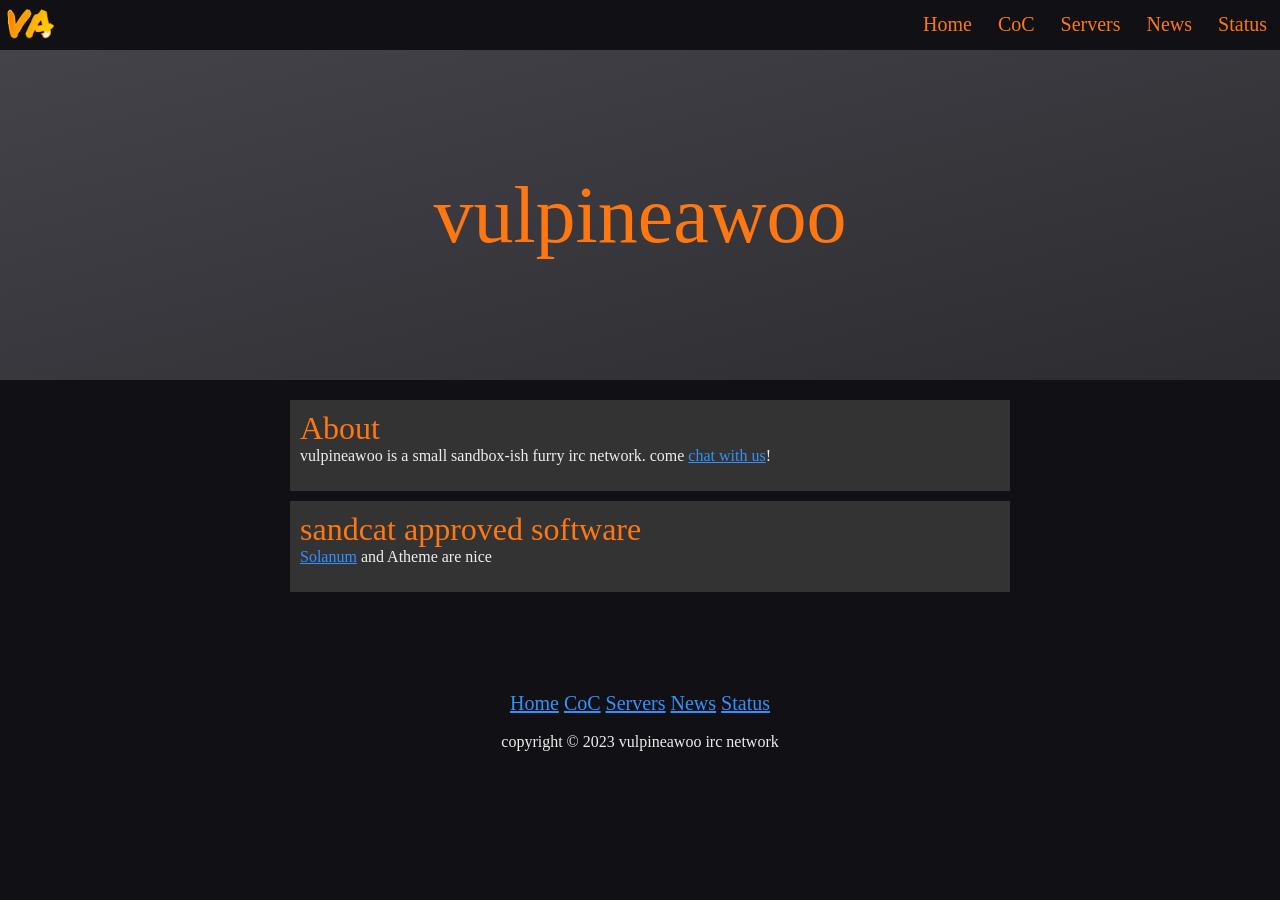
<file: index.html>
<!DOCTYPE html>
<html>
<head>
<link rel="stylesheet" type="text/css" href="assets/style.css">
<link rel="icon" href="assets/va_transparent.png">
<meta name="viewport" content="width=device-width, initial-scale=1">
<title>vulpineawoo</title>
</head>
<body>

<ul id="hnav">
  <li><a href=".">Home</a></li>
  <li><a href="coc.html">CoC</a></li>
  <li><a href="servers.html">Servers</a></li>
  <li><a href="news">News</a></li>
  <li><a href="https://vulpineawoo.statuspage.io">Status</a></li>
</ul>
<div id="heading">vulpineawoo</div>

<div class="wrapper">
  <div class="box">
  <h1>About</h1>
  <p>vulpineawoo is a small sandbox-ish furry irc network. come <a href='servers.html'>chat with us</a>!</p>
  </div>
  <div class="box">
    <h1>sandcat approved software</h1>
    <p>
      <a href="https://github.com/solanum-ircd/solanum">Solanum</a> and Atheme are nice
    </p>

  </div>
</div>

<div id="footer">
  <ul id="fnav">
    <li><a href=".">Home</a></li>
    <li><a href="coc.html">CoC</a></li>
    <li><a href="servers.html">Servers</a></li>
    <li><a href="news">News</a></li>
    <li><a href="https://vulpineawoo.statuspage.io">Status</a></li>
  </ul>
  <br>
  copyright &copy; 2023 vulpineawoo irc network
</div>
</body>
</html>
</file>
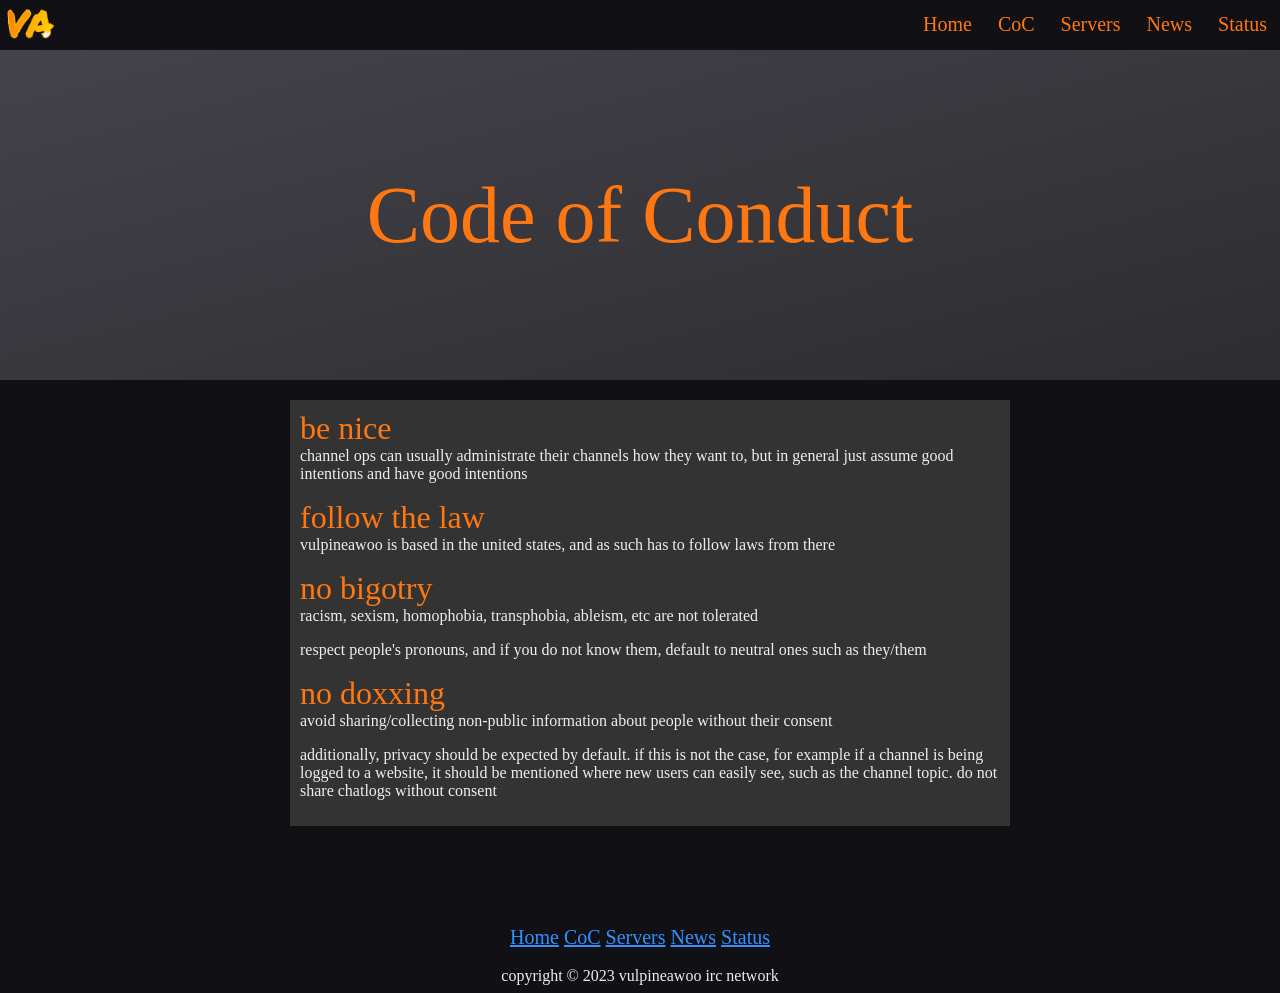
<file: coc.html>
<!DOCTYPE html>
<html>
<head>
<link rel="stylesheet" type="text/css" href="assets/style.css">
<link rel="icon" href="assets/va_transparent.png">
<meta name="viewport" content="width=device-width, initial-scale=1">
<title>Code of Conduct - vulpineawoo</title>
</head>
<body>

<ul id="hnav">
  <li><a href=".">Home</a></li>
  <li><a href="coc.html">CoC</a></li>
  <li><a href="servers.html">Servers</a></li>
  <li><a href="news">News</a></li>
  <li><a href="https://vulpineawoo.statuspage.io">Status</a></li>
</ul>
<div id="heading">Code of Conduct</div>

<div class="wrapper">
  <div class="box">
  <h1>be nice</h1>
  <p>
    channel ops can usually administrate their channels
    how they want to, but in general just assume good
    intentions and have good intentions
  </p>
  <h1>follow the law</h1>
  <p>
    vulpineawoo is based in the united states, and as such
    has to follow laws from there
  </p>
  <h1>no bigotry</h1>
  <p>
    racism, sexism, homophobia, transphobia, ableism, etc
    are not tolerated
  </p>
  <p>
    respect people's pronouns, and if you do not know them,
    default to neutral ones such as they/them
  </p>
  <h1>no doxxing</h1>
  <p>
    avoid sharing/collecting non-public information about
    people without their consent
  </p>
  <p>
    additionally, privacy should be expected by default. if
    this is not the case, for example if a channel is being
    logged to a website, it should be mentioned where new
    users can easily see, such as the channel topic. do not
    share chatlogs without consent
  </p>
  </div>
</div>

<div id="footer">
  <ul id="fnav">
    <li><a href=".">Home</a></li>
    <li><a href="coc.html">CoC</a></li>
    <li><a href="servers.html">Servers</a></li>
    <li><a href="news">News</a></li>
    <li><a href="https://vulpineawoo.statuspage.io">Status</a></li>
  </ul>
  <br>
  copyright &copy; 2023 vulpineawoo irc network
</div>
</body>
</html>
</file>
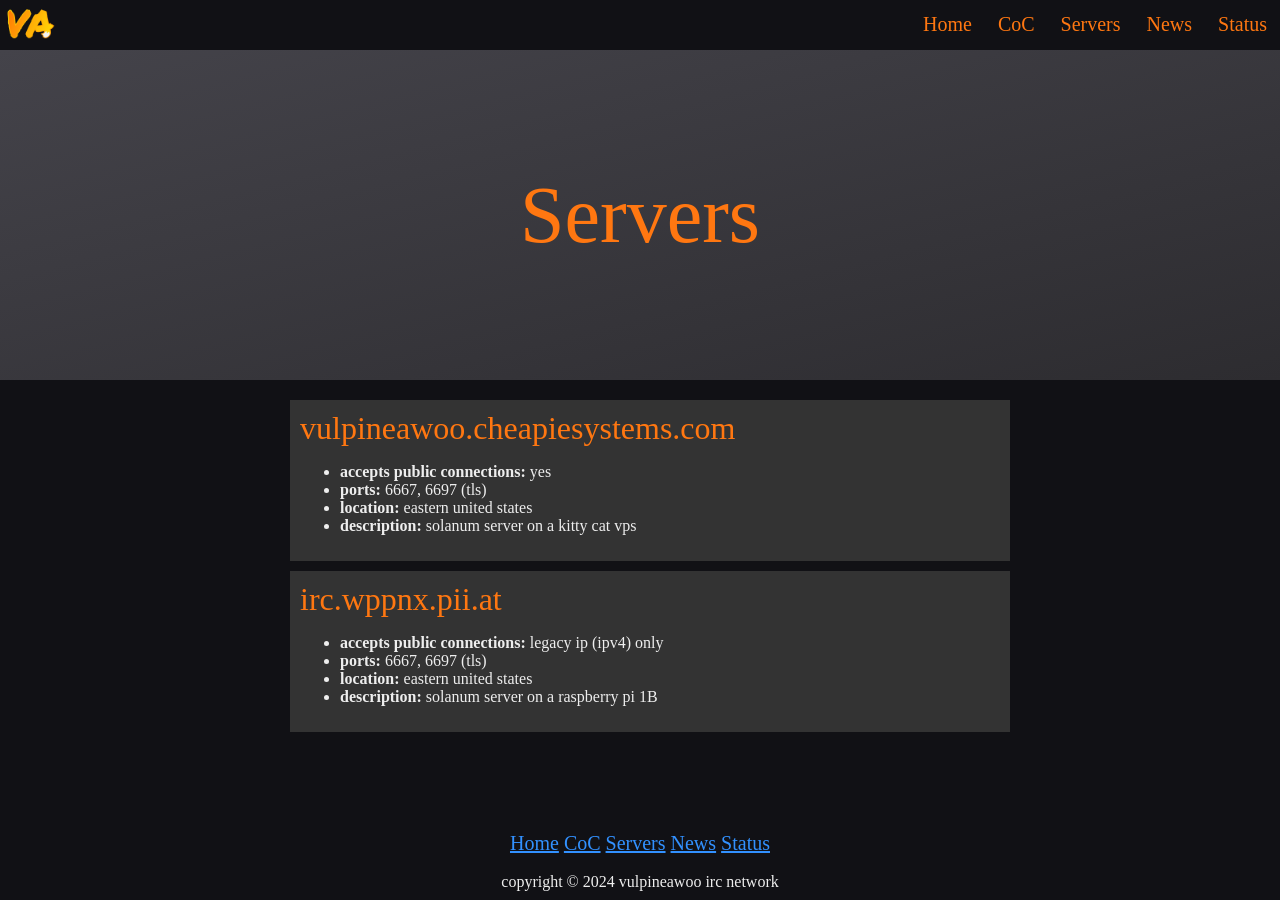
<file: servers.html>
<!DOCTYPE html>
<html>
<head>
<link rel="stylesheet" type="text/css" href="assets/style.css">
<link rel="icon" href="assets/va_transparent.png">
<meta name="viewport" content="width=device-width, initial-scale=1">
<title>Servers - vulpineawoo</title>
</head>
<body>

<ul id="hnav">
  <li><a href=".">Home</a></li>
  <li><a href="coc.html">CoC</a></li>
  <li><a href="servers.html">Servers</a></li>
  <li><a href="news">News</a></li>
  <li><a href="https://vulpineawoo.statuspage.io">Status</a></li>
</ul>
<div id="heading">Servers</div>

<div class="wrapper">
  <div class="box">
    <h1>vulpineawoo.cheapiesystems.com</h1>
    <ul>
      <li><strong>accepts public connections:</strong> yes</li>
      <li><strong>ports:</strong> 6667, 6697 (tls)</li>
      <li><strong>location:</strong> eastern united states</li>
      <li><strong>description:</strong> solanum server on a kitty cat vps</li>
    </ul>
  </div>
  <div class="box">
    <h1>irc.wppnx.pii.at</h1>
    <ul>
      <li><strong>accepts public connections:</strong> legacy ip (ipv4) only</li>
      <li><strong>ports:</strong> 6667, 6697 (tls)</li>
      <li><strong>location:</strong> eastern united states</li>
      <li><strong>description:</strong> solanum server on a raspberry pi 1B</li>
    </ul>
  </div>

</div>

<div id="footer">
  <ul id="fnav">
    <li><a href=".">Home</a></li>
    <li><a href="coc.html">CoC</a></li>
    <li><a href="servers.html">Servers</a></li>
    <li><a href="news">News</a></li>
    <li><a href="https://vulpineawoo.statuspage.io">Status</a></li>
  </ul>
  <br>
  copyright &copy; 2024 vulpineawoo irc network
</div>
</body>
</html>
</file>
<file: assets/style.css>
#heading {
  height: 210px;
  background-color: gray;
  background-image: linear-gradient(to bottom right, #44434a, #2d2c30); 
  position: absolute;
  top: 50px;
  left: 0px;
  right: 0px;
  text-align:center;
  margin:auto;
  color:#f71;
  font-size:80px;
  font-weight:100;
  padding-top:120px;
}

body {
  background: #111115 url(va_transparent.png);
  font-family: 'JetBrains Mono', 'Roboto Mono', mono;
  color: #eee;
  background-repeat: no-repeat;
  background-position: 5px top;
  background-attachment: absolute;
  background-size: 50px;
}

h1, h2, h3 {
  font-weight: 300;
  color: #f71;
  margin: 0;
  padding: 0;
}

h3 {
  margin-top: 10px;
}

p {
  margin-top: 0;
}

a {
  color: #3291FF;
}

div.staffp {
  float: left;
  margin-right: 5px;
  margin-bottom: 5px;
  padding: 0 10px;
  background-color: #ddd;
  width: 110px;
}

.clearBoth {
  clear:both;
}

#hnav {
  list-style-type: none;
  margin: 0;
  padding: 0;
  position: absolute;
  font-size: 20px;
  font-weight: 300;
  top: 0;
  right: 0;
  overflow: hidden
}

#hnav li {
  /*display: inline;*/
  float: left;
}

#hnav li a {
  display: block;
  padding: 13px;
  text-decoration: none;
  color: #f71;
  background-color: #111115;
}

#hnav li a:hover {
  background-color: #222;
}

#fnav {
  list-style-type: none;
  margin: 0;
  padding: 0;
  font-size: 20px;
  font-weight: 300;
}

#fnav li {
  display: inline;
}


.wrapper {
  margin: 0 auto;
  margin-top: 400px;
  max-width: 700px; 
}

.box {
  background-color: #333;
  padding: 10px;
  margin-bottom: 10px;
  width: 100%;
}

.rulesList {
  list-style: none;
  counter-reset: rlcounter;
  list-style-position: inside;
  padding-left: 0;
}

.rulesList li {
  counter-increment: rlcounter;
}

.rulesList li::before {
  content: counter(rlcounter) " ";
  color: #f71;
  font-weight: 300;
  font-size: 1.5em;
}

#footer {
  margin: 0;
  margin-top: 100px;
  padding: 0;
  width: 100%;
  text-align: center;
}

@media screen and (max-width: 500px) {
  .wrapper {
    width: 95%;
    margin: 0;
    margin-top: 400px;
  }
  #heading {
    font-size: 50px;
  }
  #hnav {
    display: none;
  }
}
</file>
